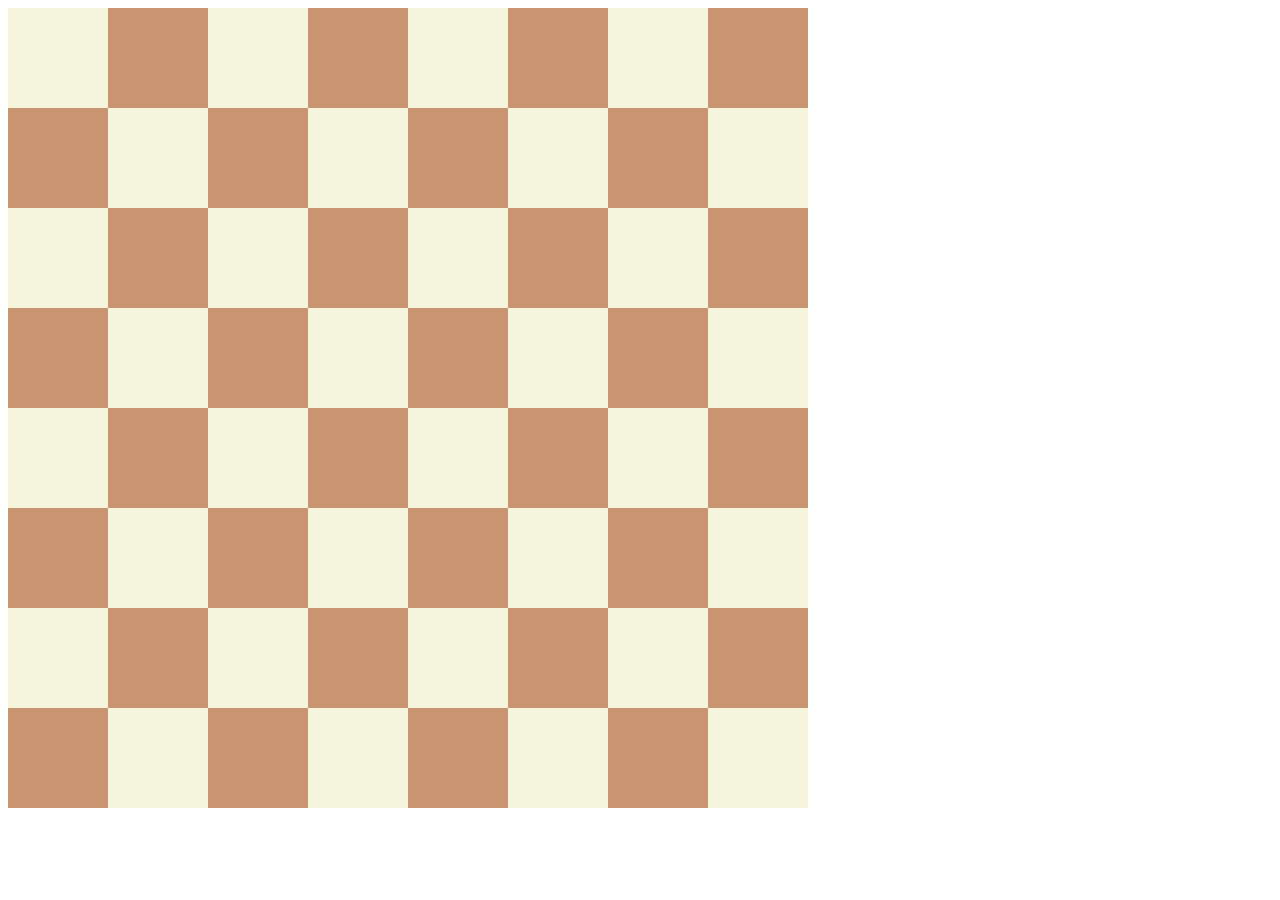
<file: 11 Ejercicio css grid/index.html>
<!DOCTYPE html>
<html>

<head>
  <link rel="stylesheet" href="style.css">
  <title>Chessboard</title>
  <style>

    /* Write your code here */
    /* Each square should be 100px by 100px */
    /* My colours for white: #f0d9b5, black: #b58863 */
  </style>
</head>

<body>
  <div class="container">
    <div class="white"></div>
    <div class="black"></div>
    <div class="white"></div>
    <div class="black"></div>
    <div class="white"></div>
    <div class="black"></div>
    <div class="white"></div>
    <div class="black"></div>
    <div class="black"></div>
    <div class="white"></div>
    <div class="black"></div>
    <div class="white"></div>
    <div class="black"></div>
    <div class="white"></div>
    <div class="black"></div>
    <div class="white"></div>
    <div class="white"></div>
    <div class="black"></div>
    <div class="white"></div>
    <div class="black"></div>
    <div class="white"></div>
    <div class="black"></div>
    <div class="white"></div>
    <div class="black"></div>
    <div class="black"></div>
    <div class="white"></div>
    <div class="black"></div>
    <div class="white"></div>
    <div class="black"></div>
    <div class="white"></div>
    <div class="black"></div>
    <div class="white"></div>
    <div class="white"></div>
    <div class="black"></div>
    <div class="white"></div>
    <div class="black"></div>
    <div class="white"></div>
    <div class="black"></div>
    <div class="white"></div>
    <div class="black"></div>
    <div class="black"></div>
    <div class="white"></div>
    <div class="black"></div>
    <div class="white"></div>
    <div class="black"></div>
    <div class="white"></div>
    <div class="black"></div>
    <div class="white"></div>
    <div class="white"></div>
    <div class="black"></div>
    <div class="white"></div>
    <div class="black"></div>
    <div class="white"></div>
    <div class="black"></div>
    <div class="white"></div>
    <div class="black"></div>
    <div class="black"></div>
    <div class="white"></div>
    <div class="black"></div>
    <div class="white"></div>
    <div class="black"></div>
    <div class="white"></div>
    <div class="black"></div>
    <div class="white"></div>
  </div>
</body>

</html>
</file>
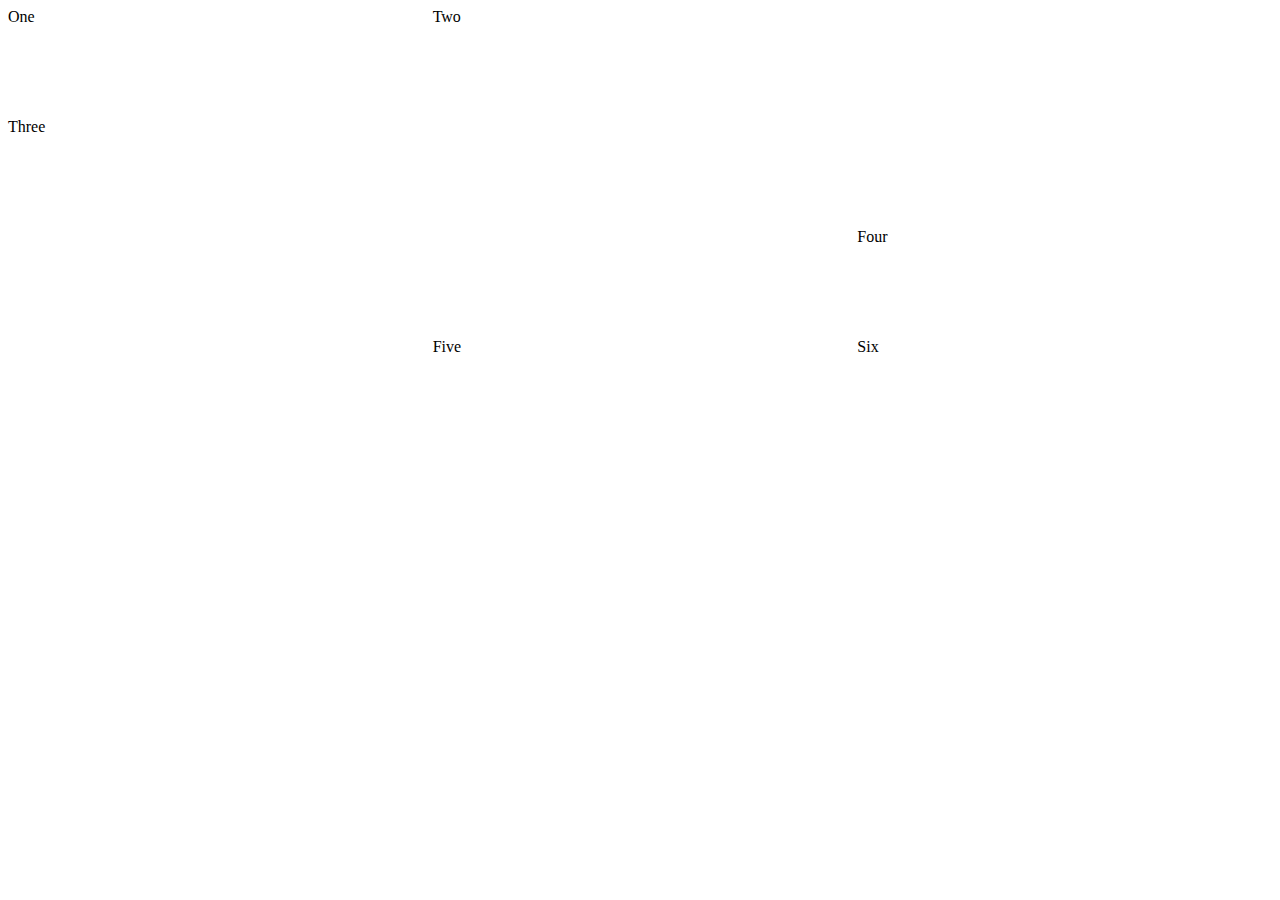
<file: 11 Práctica CSS Grid/index.html>
<!DOCTYPE html>
<html lang="en">
  <head>
    <meta charset="UTF-8" />
    <meta name="viewport" content="width=device-width, initial-scale=1.0" />
    <title>CSS Grid</title>
    <link rel="stylesheet" href="./style.css" />
  </head>
  <body>
    <div class="wrapper">
      <div class="one">One</div>
      <div class="two">Two</div>
      <div class="three">Three</div>
      <div class="four">Four</div>
      <div class="five">Five</div>
      <div class="six">Six</div>
    </div>
  </body>
</html>
</file>
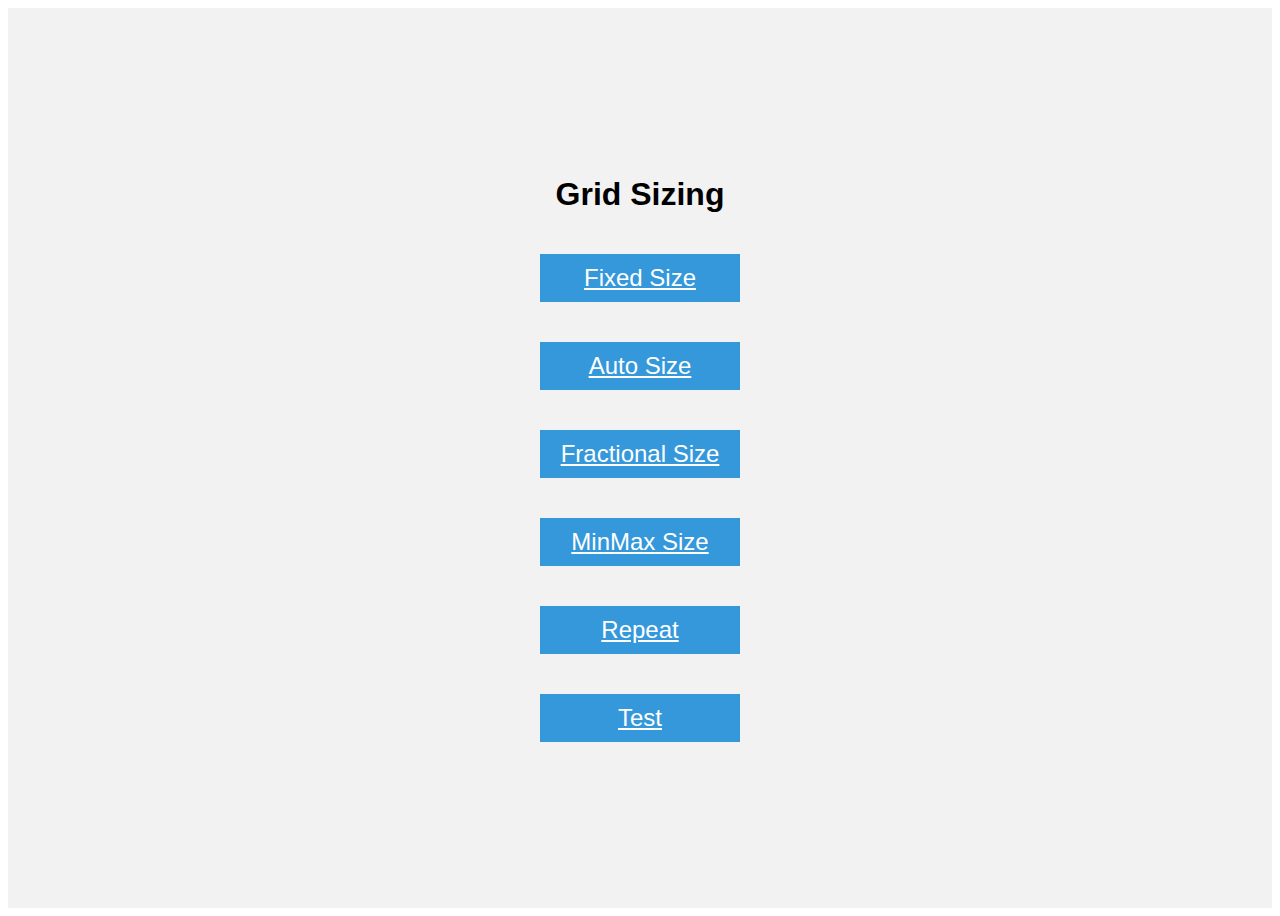
<file: 12 Páctica CSS Grid Sizing/index.html>
<!DOCTYPE html>
<html lang="en">

<head>
  <meta charset="UTF-8">
  <meta name="google" content="notranslate">
  <meta name="viewport" content="width=device-width, initial-scale=1.0">
  <title>Grid Fundamentals</title>
  <style>
    body {
      font-family: sans-serif;
    }

    .container {
      display: flex;
      justify-content: center;
      align-items: center;
      flex-direction: column;
      height: 100vh;
      background-color: #f2f2f2;
    }

    .item {
      width: 200px;
      margin: 20px;
      background-color: #3498db;
      color: #fff;
      text-align: center;
      line-height: 2;
      font-size: 24px;
    }
  </style>
</head>

<body>
  <div class="container">
    <h1>Grid Sizing</h1>
    <a class="item" href="./fixed-size.html">Fixed Size</a>
    <a class="item" href="./auto-size.html">Auto Size</a>
    <a class="item" href="./fractional-size.html">Fractional Size</a>
    <a class="item" href="./minmax-size.html">MinMax Size</a>
    <a class="item" href="./repeat.html">Repeat</a>
    <a class="item" href="./test.html">Test</a>


  </div>
</body>

</html>
</file>
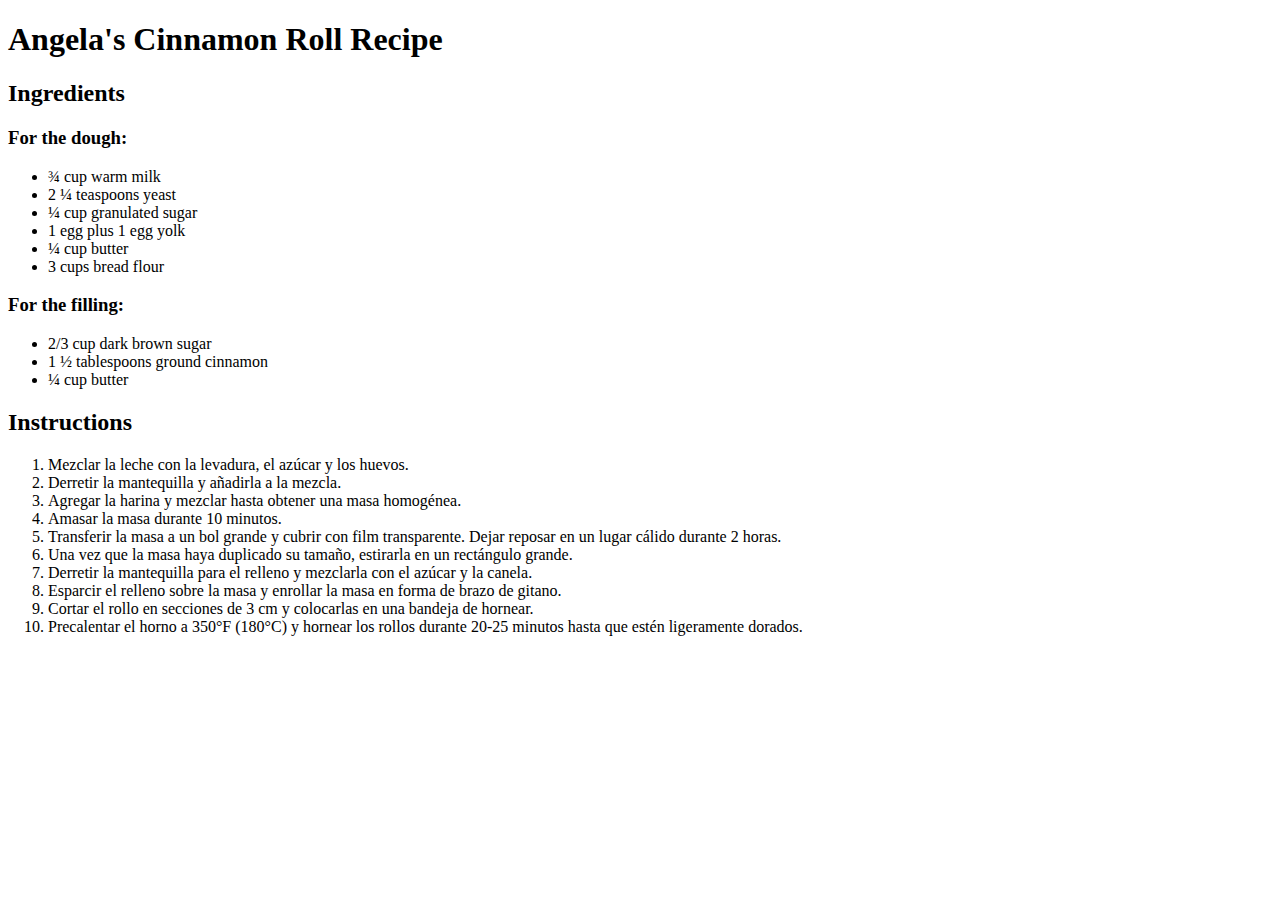
<file: 2 Etiquetas HTML Listas/index.html>
<!DOCTYPE html>
<html lang="en">
  <head>
    <meta charset="UTF-8" />
    <meta name="viewport" content="width=device-width, initial-scale=1.0" />
    <title>Receta</title>
  </head>
  <body>
    <h1>Angela's Cinnamon Roll Recipe</h1>
    <h2>Ingredients</h2>
    <h3>For the dough:</h3>
    <ul>
      <li>¾ cup warm milk</li>
      <li>2 ¼ teaspoons yeast</li>
      <li>¼ cup granulated sugar</li>
      <li>1 egg plus 1 egg yolk</li>
      <li>¼ cup butter</li>
      <li>3 cups bread flour</li>
    </ul>

    <h3>For the filling:</h3>
    <ul>
      <li>2/3 cup dark brown sugar</li>
      <li>1 ½ tablespoons ground cinnamon</li>
      <li>¼ cup butter</li>
    </ul>

    <h2>Instructions</h2>
    <ol>
      <li>Mezclar la leche con la levadura, el azúcar y los huevos.</li>
      <li>Derretir la mantequilla y añadirla a la mezcla.</li>
      <li>Agregar la harina y mezclar hasta obtener una masa homogénea.</li>
      <li>Amasar la masa durante 10 minutos.</li>
      <li>
        Transferir la masa a un bol grande y cubrir con film transparente. Dejar
        reposar en un lugar cálido durante 2 horas.
      </li>
      <li>
        Una vez que la masa haya duplicado su tamaño, estirarla en un rectángulo
        grande.
      </li>
      <li>
        Derretir la mantequilla para el relleno y mezclarla con el azúcar y la
        canela.
      </li>
      <li>
        Esparcir el relleno sobre la masa y enrollar la masa en forma de brazo
        de gitano.
      </li>
      <li>
        Cortar el rollo en secciones de 3 cm y colocarlas en una bandeja de
        hornear.
      </li>
      <li>
        Precalentar el horno a 350°F (180°C) y hornear los rollos durante 20-25
        minutos hasta que estén ligeramente dorados.
      </li>
    </ol>
  </body>
</html>
</file>
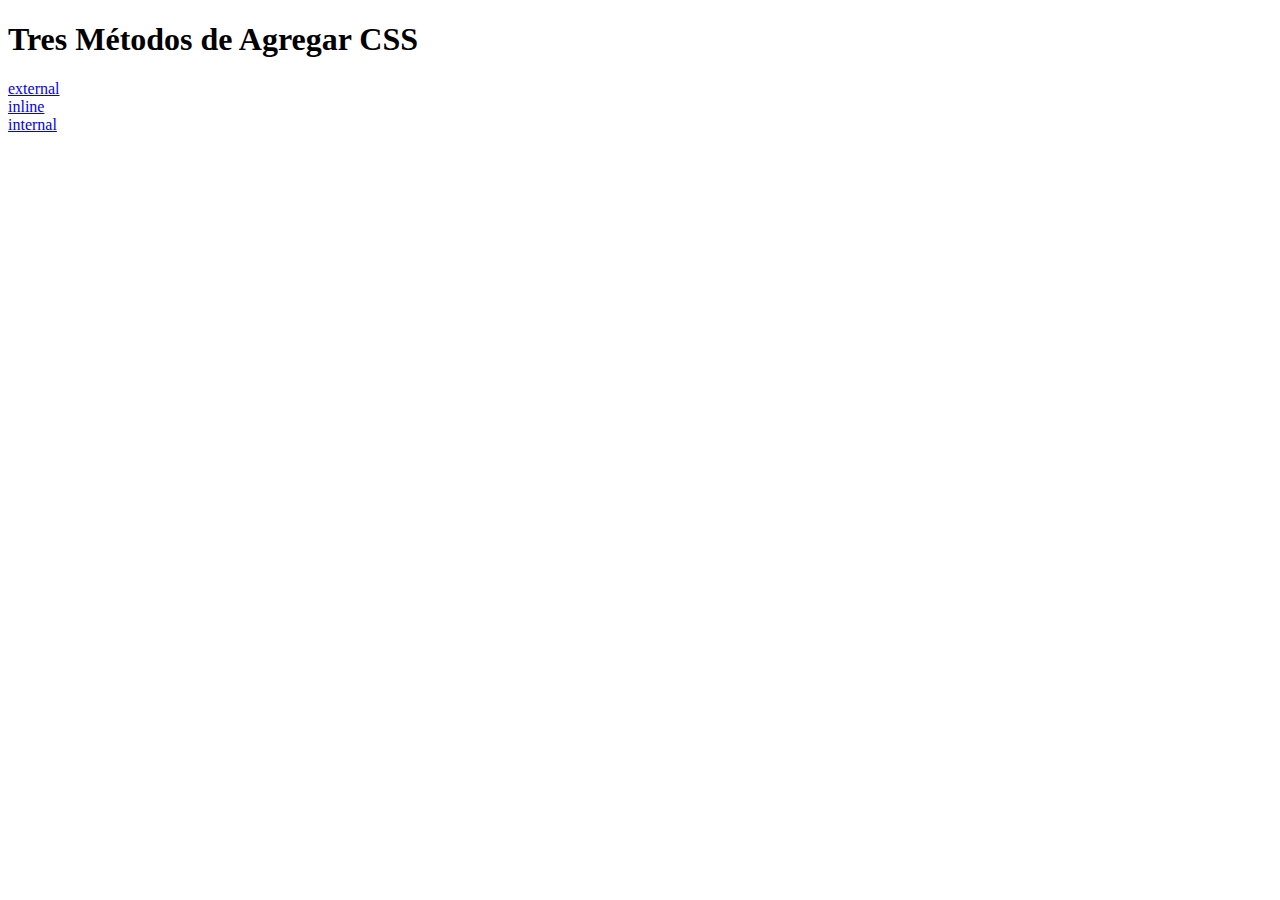
<file: 6 Ejercicio CSS/index.html>
<!DOCTYPE html>
<html lang="es"></html>

<head>
  <meta charset="UTF-8">
  <title>Agregando CSS</title>
</head>

<body>
  <h1>Tres Métodos de Agregar CSS</h1>

  <a href="/6 Ejercicio CSS/external.html">external</a>
  <br>
  <a href="/6 Ejercicio CSS/inline.html">inline</a>
  <br>
  <a href="/6 Ejercicio CSS/internal.html">internal</a>

  <!-- Crear 3 Enlaces a Las 3 Páginas Web: en línea, interna y externa -->
</body>

</html>
</file>
<file: 11 Ejercicio css grid/style.css>
.container{
display: grid;
grid-template-columns: 100px 100px 100px 100px 100px 100px 100px 100px;
grid-template-rows: 100px 100px 100px 100px 100px 100px 100px 100px;

}
.white{
    background-color: beige;

}
.black{
    background-color: #c99570;
}
</file>
<file: 11 Práctica CSS Grid/style.css>
.wrapper {
  display: grid;
  grid-template-columns: repeat(3, 1fr);
  grid-gap: 10px;
  grid-auto-rows: minmax(100px, auto);
}
.one {
  grid-column: 1 / 3;
  grid-row: 1;
}
.two {
  grid-column: 2 / 4;
  grid-row: 1 / 3;
}
.three {
  grid-column: 1;
  grid-row: 2 / 5;
}
.four {
  grid-column: 3;
  grid-row: 3;
}
.five {
  grid-column: 2;
  grid-row: 4;
}
.six {
  grid-column: 3;
  grid-row: 4;
}
</file>
